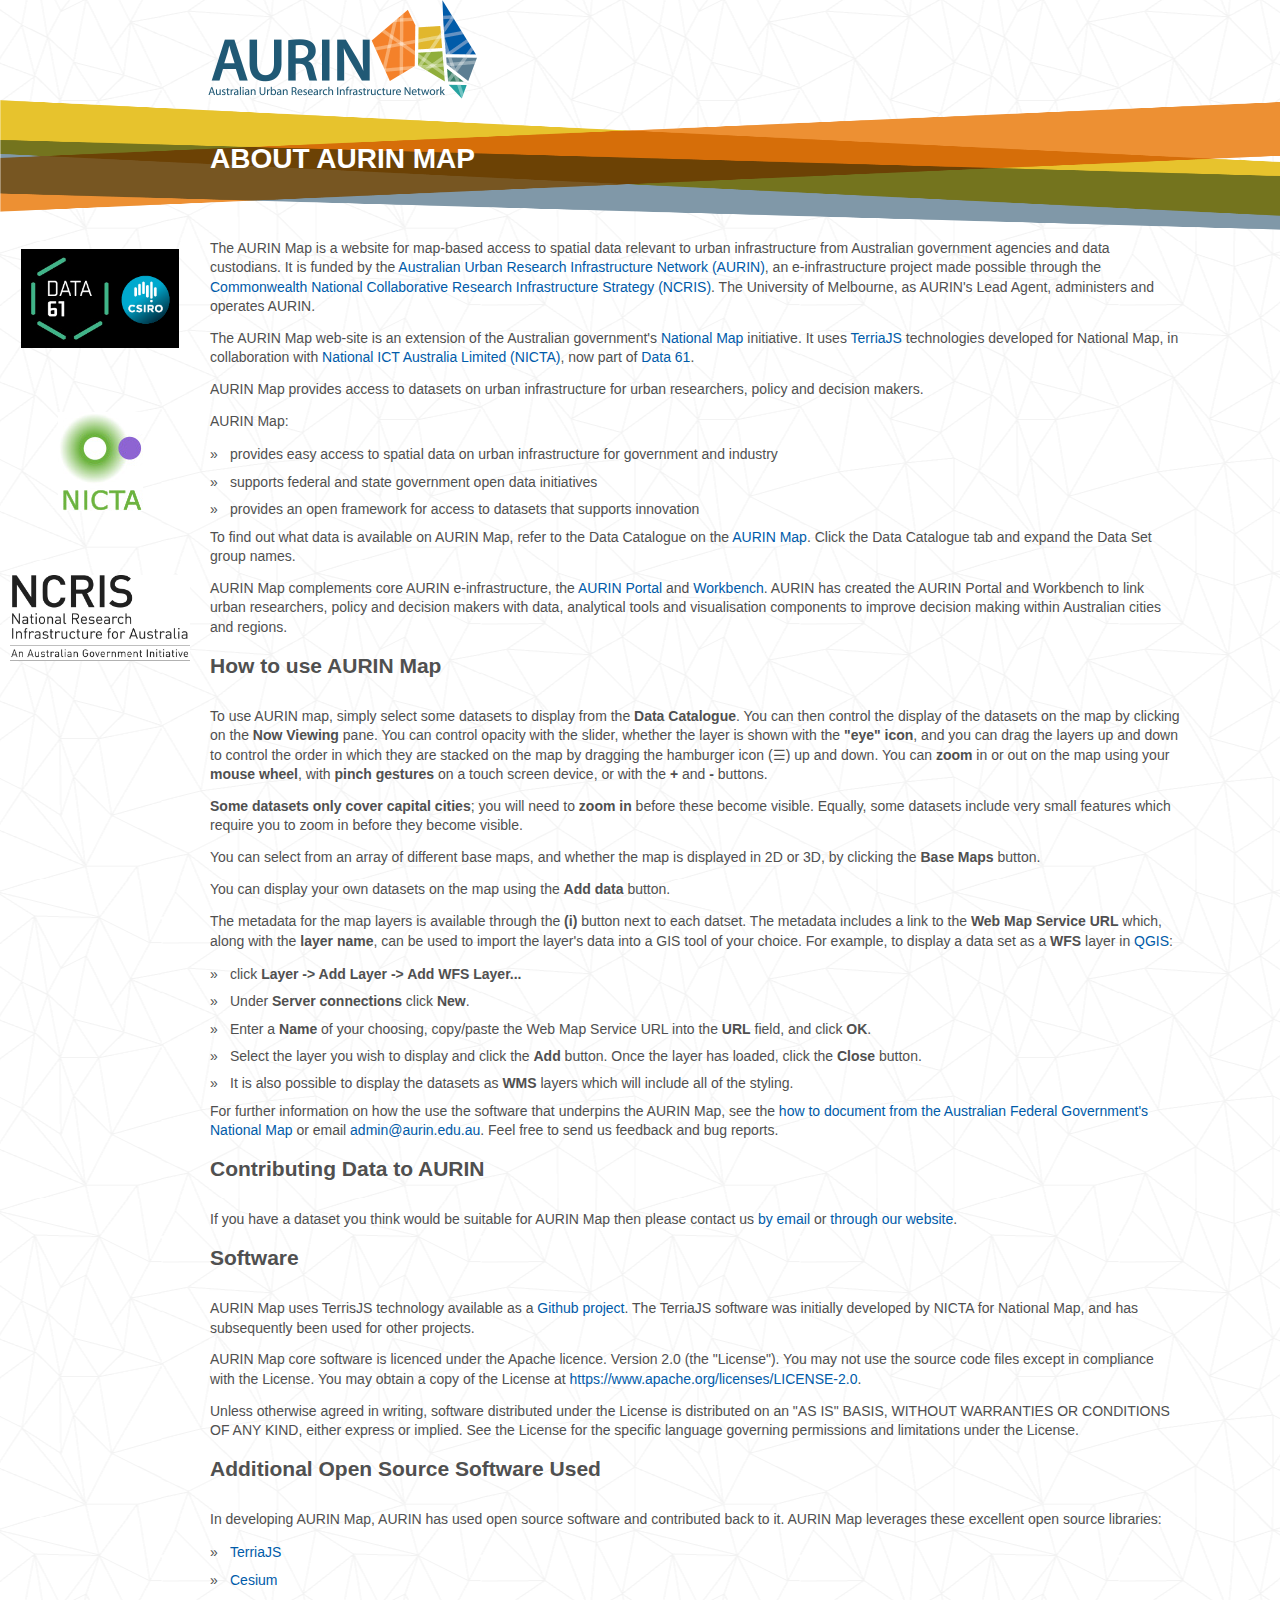
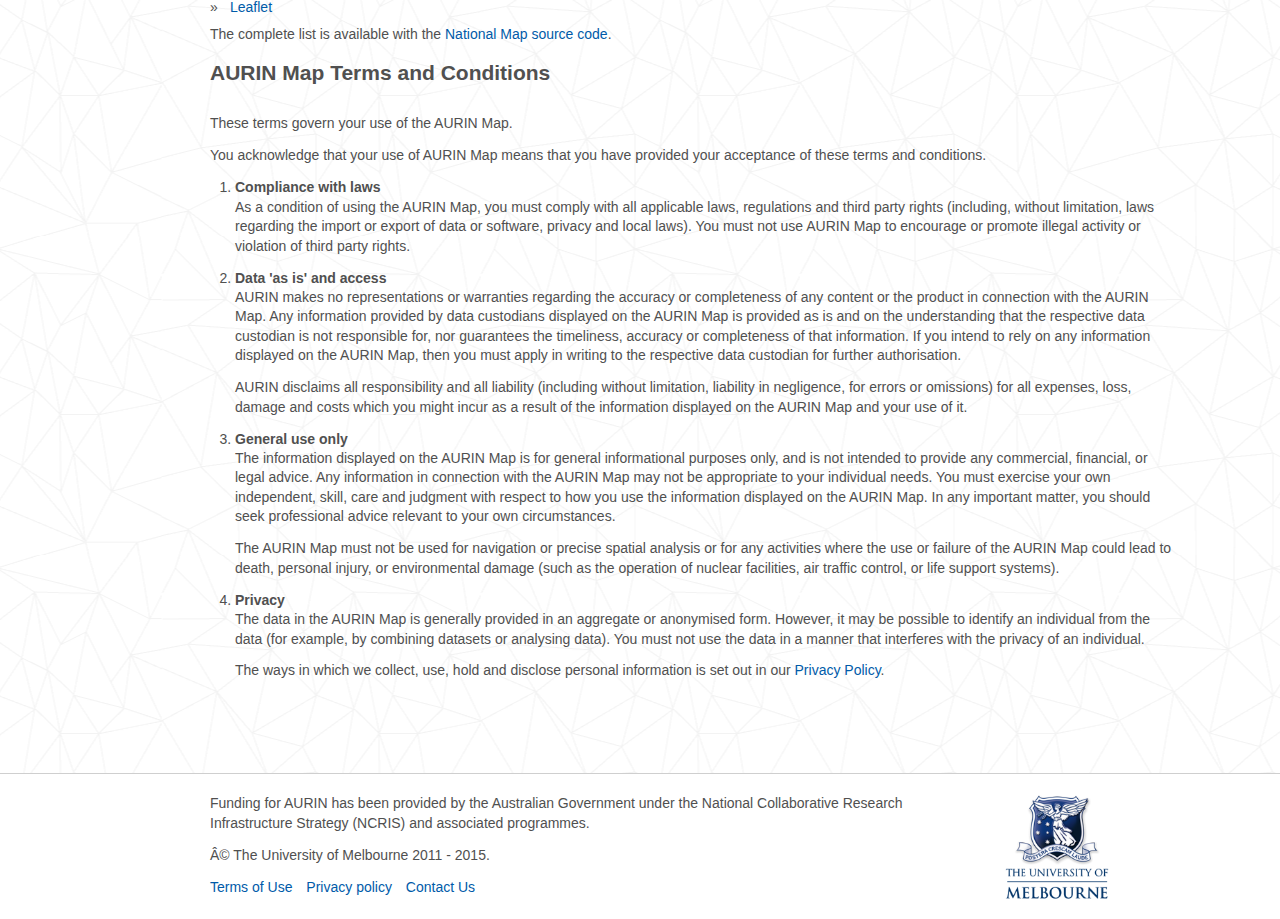
<file: wwwroot/about.html>
<!DOCTYPE html PUBLIC "-//W3C//DTD HTML 4.01//EN">
<html lang="en-AU">
<head>
  <meta name="generator" content="HTML Tidy for Linux (vers 25 March 2009), see www.w3.org">
  <meta http-equiv="Content-Type" content="text/html; charset=us-ascii">

  <title>About AURIN Map | AURIN. Australian Urban Research Infrastructure Network</title>
  <meta name="viewport" content="width=device-width, initial-scale=1.0">
  <link rel="stylesheet" href="files/styles.css" type="text/css">
  <meta name="description" content="The AURIN 'Workbench' is the collective term for the facilities and tools that the AURIN project has delivered.&nbsp; Most data and services are delivered through the 'Portal', our flagship facility, but other tools and capability are made available through other websites.">
  <link rel="shortcut icon" href="files/favicon.ico">
</head>

<body>
  <div id="container">
    <div id="wrapper">
      <div class="container">
        <div class="header-content row">
          <strong class="logo"><a href="http://aurin.org.au/"><span data-picture="" data-alt="AURIN. Australian Urban Research Infrastructure Network"><span data-src="files/logo.png"><img src="files/logo.png" alt="AURIN. Australian Urban Research Infrastructure Network"></span> </span></a></strong>
        </div>
      </div>

      <div class="container">
        <div class="row">
          <div class="col-md-8">
            <div class="logos">
            <img src="files/D61-csiro.png" style="width:auto; height: 99px; padding-right: 20px;" alt="Data61 and CSIRO logos"><br>
            <br>
            <br>
            <br>
            <img src="files/nicta-logo.png" style="width:auto; height: 99px; padding-right: 20px;" alt="NICTA logo"><br>
            <br>
            <br>
            <br>
            <img src="files/ncris.jpg" style="width:200px; height: auto; padding-right: 20px;" alt="NCRIS Logo"><br>
            </div>
            <div id="content">
              <div class="title">
                <h1>About AURIN Map</h1>
              </div>
<p>The AURIN Map is a website for map-based access to spatial data relevant to urban infrastructure from Australian government agencies and data custodians. It is funded by the <a href=http://aurin.org.au">Australian Urban Research Infrastructure Network (AURIN)</a>, an e-infrastructure project made possible through the <a href="https://www.education.gov.au/national-collaborative-research-infrastructure-strategy-ncris">Commonwealth National Collaborative Research Infrastructure Strategy (NCRIS)</a>. The University of Melbourne, as AURIN's Lead Agent, administers and operates AURIN.</p>
<p>The AURIN Map web-site is an extension of the Australian government's <a href=http://nationalmap.gov.au/>National Map</a> initiative. It uses <a href=http://terria.io/>TerriaJS</a> technologies developed for National Map, in collaboration with <a href=https://www.nicta.com.au/>National ICT Australia Limited (NICTA)</a>, now part of <a href=http://www.csiro.au/en/Research/D61>Data 61</a>.</p>

<p>AURIN Map provides access to datasets on urban infrastructure for urban researchers, policy and decision makers.</p>
<p>AURIN Map:</p>
<ul>
<li>provides easy access to spatial data on urban infrastructure for government and industry</li>
<li>supports federal and state government open data initiatives</li>
<li>provides an open framework for access to datasets that supports innovation</li>

<p>To find out what data is available on AURIN Map, refer to the Data Catalogue on the <a href=http://map.aurin.org.au>AURIN Map</a>. Click the Data Catalogue tab and expand the Data Set group names.</p>

<p>AURIN Map complements core AURIN e-infrastructure, the <a href=https://portal.aurin.org.au/>AURIN Portal</a> and <a href=http://aurin.org.au/workbench/>Workbench</a>. AURIN has created the AURIN Portal and Workbench to link urban researchers, policy and decision makers with data, analytical tools and visualisation components to improve decision making within Australian cities and regions.</p>

<h2>How to use AURIN Map</h2>
<p>To use AURIN map, simply select some datasets to display from the <strong>Data Catalogue</strong>.  You can then control the display of the datasets on the map by clicking on the <strong>Now Viewing</strong> pane.  You can control opacity with the slider, whether the layer is shown with the <strong>"eye" icon</strong>, and you can drag the layers up and down to control the order in which they are stacked on the map by dragging the hamburger icon (&#9776;) up and down.  You can <strong>zoom</strong> in or out on the map using your <strong>mouse wheel</strong>, with <strong>pinch gestures</strong> on a touch screen device, or with the <strong>+</strong> and <strong>-</strong> buttons.</p>
<p><strong>Some datasets only cover capital cities</strong>; you will need to <strong>zoom in</strong> before these become visible.  Equally, some datasets include very small features which require you to zoom in before they become visible.</p>
<p>You can select from an array of different base maps, and whether the map is displayed in 2D or 3D, by clicking the <strong>Base Maps</strong> button.</p>
<p>You can display your own datasets on the map using the <strong>Add data</strong> button.</p>
<p>The metadata for the map layers is available through the <strong>(i)</strong> button next to each datset.  The metadata includes a link to the <strong>Web Map Service URL</strong> which, along with the <strong>layer name</strong>, can be used to import the layer's data into a GIS tool of your choice.  For example, to display a data set as a <strong>WFS</strong> layer in <a href=https://qgis.org>QGIS</a>:</p>
<ul>
<li>click <strong>Layer -&gt; Add Layer -&gt; Add WFS Layer...</strong></li>
<li>Under <strong>Server connections</strong> click <strong>New</strong>.</li>
<li>Enter a <strong>Name</strong> of your choosing, copy/paste the Web Map Service URL into the <strong>URL</strong> field, and click <strong>OK</strong>.</li>
<li>Select the layer you wish to display and click the <strong>Add</strong> button.  Once the layer has loaded, click the <strong>Close</strong> button.
<li>It is also possible to display the datasets as <strong>WMS</strong> layers which will include all of the styling.
</ul>

<p>For further information on how the use the software that underpins the AURIN Map, see the <a target=_blank href=http://nationalmap.gov.au/help/howto.html>how to document from the Australian Federal Government's National Map</a> or email <a href="mailto:admin@aurin.edu.au">admin@aurin.edu.au</a>. Feel free to send us feedback and bug reports.</p>

<h2>Contributing Data to AURIN</h2>
<p>If you have a dataset you think would be suitable for AURIN Map then please contact us <a href=mailto:admin@aurin.edu.au>by email</a> or <a href=http://aurin.org.au/about/contact-us/>through our website</a>.</p>

<h2>Software</h2>
<p>AURIN Map uses TerrisJS technology available as a <a href=https://github.com/AURIN/nationalmap>Github project</a>. The TerriaJS software was initially developed by NICTA for National Map, and has subsequently been used for other projects. </p>
<p>AURIN Map core software is licenced under the Apache licence. Version 2.0 (the "License"). You may not use the source code files except in compliance with the License. You may obtain a copy of the License at <a href=https://www.apache.org/licenses/LICENSE-2.0>https://www.apache.org/licenses/LICENSE-2.0</a>.</p>
<p>Unless otherwise agreed in writing, software distributed under the License is distributed on an "AS IS" BASIS, WITHOUT WARRANTIES OR CONDITIONS OF ANY KIND, either express or implied. See the License for the specific language governing permissions and limitations under the License.</p>

<h2>Additional Open Source Software Used</h2>
<p>In developing AURIN Map, AURIN has used open source software and contributed back to it. AURIN Map leverages these excellent open source libraries:</p>
<ul>
<li><a href=http://terria.io/>TerriaJS</a></li>
<li><a href=http://cesiumjs.org/>Cesium</a></li>
<li><a href=http://leafletjs.com/>Leaflet</a></li>
<p>The complete list is available with the <a href=https://github.com/NICTA/nationalmap>National Map source code</a>.</p>

<a name=terms></a><h2>AURIN Map Terms and Conditions</h2>
<p>These terms govern your use of the AURIN Map. </p>

<p>You acknowledge that your use of AURIN Map means that you have provided your acceptance of these terms and conditions.</p>
<ol>
<li><strong>Compliance with laws</strong>
<p>As a condition of using the AURIN Map, you must comply with all applicable laws, regulations and third party rights (including, without limitation, laws regarding the import or export of data or software, privacy and local laws). You must not use AURIN Map to encourage or promote illegal activity or violation of third party rights.</p></li>
<li><strong>Data 'as is' and access</strong>
<p>AURIN makes no representations or warranties regarding the accuracy or completeness of any content or the product in connection with the AURIN Map.  Any information provided by data custodians displayed on the AURIN Map is provided as is and on the understanding that the respective data custodian is not responsible for, nor guarantees the timeliness, accuracy or completeness of that information. If you intend to rely on any information displayed on the AURIN Map, then you must apply in writing to the respective data custodian for further authorisation.</p>
<p>AURIN disclaims all responsibility and all liability (including without limitation, liability in negligence, for errors or omissions) for all expenses, loss, damage and costs which you might incur as a result of the information displayed on the AURIN Map and your use of it.</p></li>
<li><strong>General use only</strong>
<p>The information displayed on the AURIN Map is for general informational purposes only, and is not intended to provide any commercial, financial, or legal advice. Any information in connection with the AURIN Map may not be appropriate to your individual needs. You must exercise your own independent, skill, care and judgment with respect to how you use the information displayed on the AURIN Map. In any important matter, you should seek professional advice relevant to your own circumstances.</p>
<p>The AURIN Map must not be used for navigation or precise spatial analysis or for any activities where the use or failure of the AURIN Map could lead to death, personal injury, or environmental damage (such as the operation of nuclear facilities, air traffic control, or life support systems).</p></li>
<li><strong>Privacy</strong>
<p>The data in the AURIN Map is generally provided in an aggregate or anonymised form. However, it may be possible to identify an individual from the data (for example, by combining datasets or analysing data). You must not use the data in a manner that interferes with the privacy of an individual.</p></li>
<p>The ways in which we collect, use, hold and disclose personal information is set out in our <a href=http://aurin.org.au/about/privacy-and-compliance/privacy-policy/>Privacy Policy</a>.</p>
</ol>
            </div>
          </div>
        </div>
      </div>

      <div class="container sh-holder">
        <div class="row">
          <div style="width: 80%" class="column col-sm-6 same-height same-height-left">
            <p><span id="ext-gen796" class="text-entry" data-entrytype="comment" data-entryid="94206761">Funding for AURIN has been provided by the Australian Government under the National Collaborative Research Infrastructure Strategy (NCRIS) and associated programmes.</span></p>
            <p>© The University of Melbourne 2011 - 2015.</p>
            <span class=nav><a href="http://map.aurin.org.au/about.html#terms">Terms of Use</a></span>
            <span class=nav><a href="http://aurin.org.au/about/privacy-and-compliance/privacy-policy/">Privacy policy</a></span>
            <span class=nav><a href="http://aurin.org.au/about/contact-us/">Contact Us</a></span>
          </div>

          <div style="height: 125px; width: 20%;" class="column col-sm-6 same-height same-height-right">
            <!-- page logo -->
            <a href="http://www.unimelb.edu.au/"><img style="width:104px" src="files/uom_stack_sml.png" alt="University of Melbourne" class="inverted"></a></strong>
          </div>
        </div>
      </div>
    </div>
  </div>
</body>
</html>
</file>
<file: wwwroot/files/styles.css>
.header-content {
  padding-left: 210px;
}
.container:before, .container:after {
  content: " ";
  display: table;
}
.container:after {
  clear: both;
}
.container {
    margin-right: auto;
    margin-left: auto;
    /*padding-left: 12px;
    padding-right: 12px;
    width: 1164px;*/
    padding-left: 10px;
    padding-right: 100px;
}

#wrapper {
  background: url(../images/bg-main02.png) no-repeat 50% 100px;
  background-size: 100% 130px;
}

.row {
  margin-left: -12px;
  margin-right: -12px;
}
.row:before, .row:after {
  content: " ";
  display: table;
}
.row:after {
  clear: both;
}

html, body, div, span {
  border: 0;
  background: none;
}

body {
  font-family: "myriad-pro", Arial, sans-serif;
  font-size: 14px;
  line-height: 1.3889;
  color: #505050;
}

#content .title h1 {
    color: #fff;
    margin: 0 0 65px;
    text-transform: uppercase;
}

h2 {
  padding-top:5px;
  padding-bottom:30px;
}


#wrapper {
    background: url(../images/bg-main02.png) no-repeat 50% 100px;
    background-size: 100% 130px;
}

html, body, div, span {
    border: 0;
    background: none;
    background-image: none;
    background-position-x: initial;
    background-position-y: initial;
    background-size: initial;
    background-repeat-x: initial;
    background-repeat-y: initial;
    background-attachment: initial;
    background-origin: initial;
    background-clip: initial;
    background-color: initial;
}
.col-xs-1, .col-sm-1, .col-md-1, .col-lg-1, .col-xs-2, .col-sm-2, .col-md-2, .col-lg-2, .col-xs-3, .col-sm-3, .col-md-3, .col-lg-3, .col-xs-4, .col-sm-4, .col-md-4, .col-lg-4, .col-xs-5, .col-sm-5, .col-md-5, .col-lg-5, .col-xs-6, .col-sm-6, .col-md-6, .col-lg-6, .col-xs-7, .col-sm-7, .col-md-7, .col-lg-7, .col-xs-8, .col-sm-8, .col-md-8, .col-lg-8, .col-xs-9, .col-sm-9, .col-md-9, .col-lg-9, .col-xs-10, .col-sm-10, .col-md-10, .col-lg-10, .col-xs-11, .col-sm-11, .col-md-11, .col-lg-11, .col-xs-12, .col-sm-12, .col-md-12, .col-lg-12 {
    position: relative;
    min-height: 1px;
    padding-left: 12px;
    padding-right: 12px;
}

.col-sm-6 {
    width: 50%;
}

.col-sm-1, .col-sm-2, .col-sm-3, .col-sm-4, .col-sm-5, .col-sm-6, .col-sm-7, .col-sm-8, .col-sm-9, .col-sm-10, .col-sm-11, .col-sm-12 {
    float: left;
}

html, body, div, span {
    border: 0;
    background: none;
}

span.nav {
    padding: 0 10px 0 0;
}

ul>li {
  padding: 0 0 8px 20px;
  position: relative;
  list-style: none outside;
  overflow: hidden;
  vertical-align: top;
}
ul {
  margin: 0;
  padding: 1px 0 0;
}
ol {
  padding: 0 0 8px 25px;
}
ul>li:before {
  content: '\00bb';
  left: 0;
  position: absolute;
  top: 0;
}
/* main container of all the page elements */
#container {
  background: white url(../images/bg-main01.gif) repeat 50% 241px;
  overflow: hidden;
}

#wrapper {
  background: url(../images/bg-main02.png) no-repeat 50% 100px;
  background-size: 100% 130px;
}

/* contain the main content of the page */
#content {
  padding: 40px 0 72px;
  margin-left: 200px;
}

/* remove default margin and padding for all tags */
* {
  margin: 0;
  max-height: 100000px;
  padding: 0;
}

.sh-holder {
  border-top: 1px solid #CFCFCF;
  padding-top: 20px;
  padding-left: 210px;
  background-color: white;
}

* {
  -webkit-box-sizing: border-box;
  -moz-box-sizing: border-box;
  box-sizing: border-box;
}

html, body, div, span {
  border: 0;
  background: none;
}
  
a {
  color: #005ba9;
  text-decoration: none;
}
a:hover, a:focus {
  color: #005ba9;
  text-decoration: underline;
}
a:focus {
  outline: thin dotted;
  outline: 5px auto -webkit-focus-ring-color;
  outline-offset: -2px;
}

h1, h2, h3, h4, h5, h6,
.h1, .h2, .h3, .h4, .h5, .h6 {
  font-family: "proxima-nova-extra-condensed", sans-serif;
  font-weight: 700;
  line-height: 1.0476;
  color: inherit;
}

p {
  margin: 0 0 12.5px;
}

.logos {
  float: left;
  padding-top: 145px;
  text-align: center;
}
</file>
